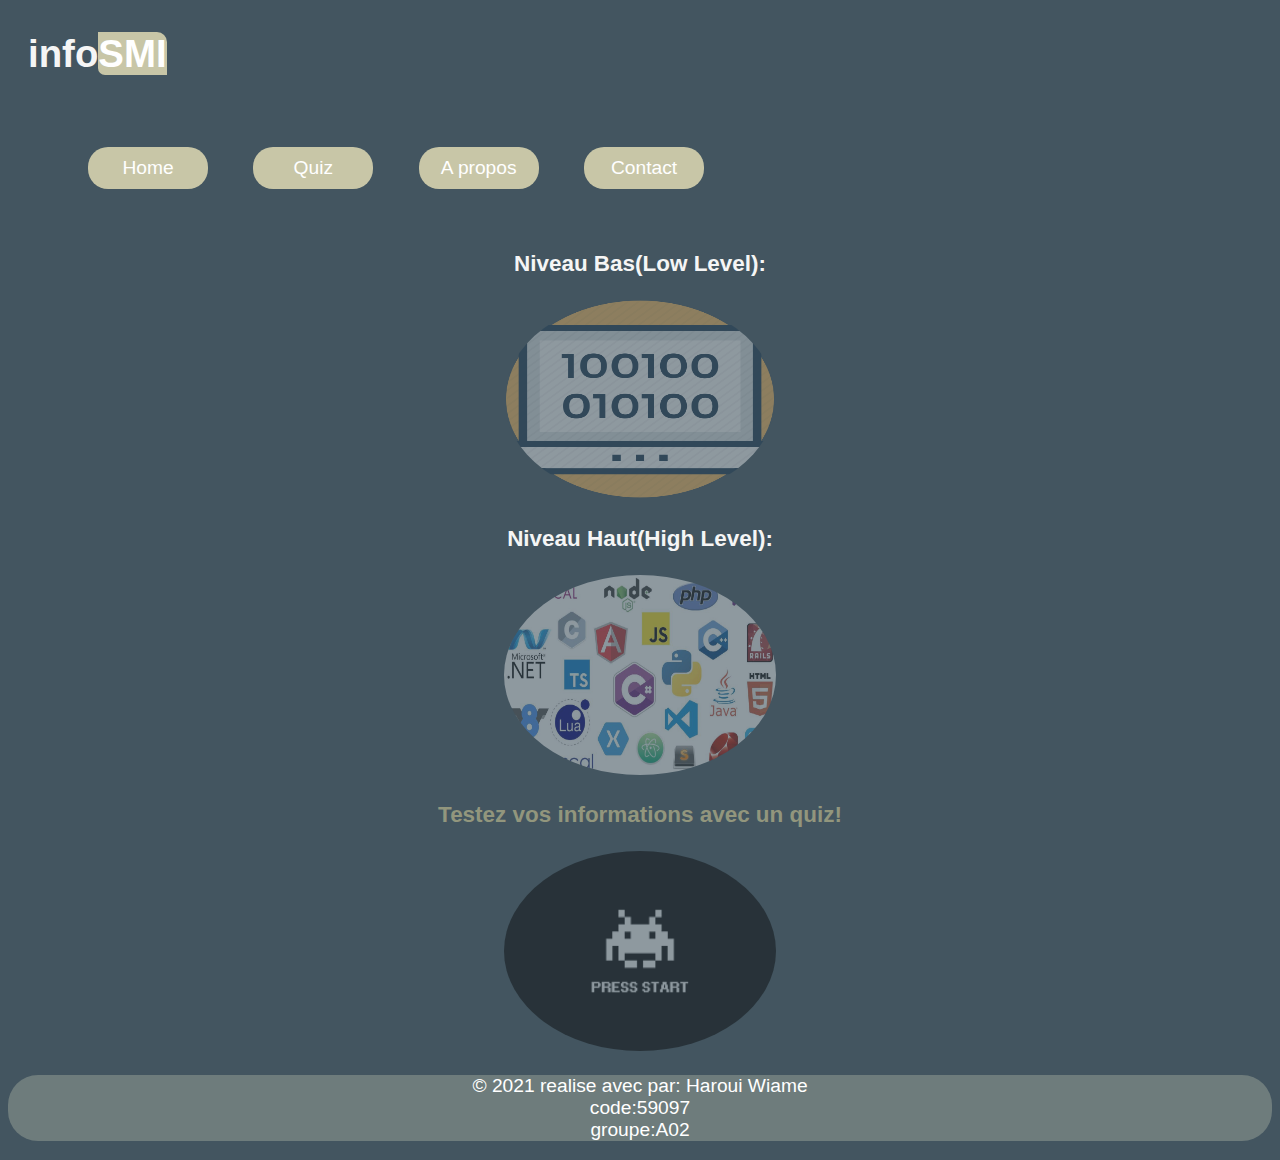
<file: index.html>
<!DOCTYPE html>
<html>
<head>
	<title>Monsite|Home</title>
	<meta charset="utf-8">
	<meta name="viewport" content="width=device-width, initial-scale=1.0">
	<link rel="stylesheet" type="text/css" href="css.css">
	<script type="text/javascript"></script>
</head>
<body>
	<div class="header">
		<h2><a href="#">info<span id="high">SMI</span></a></h2>
			<ul>
				<li><a href="index.html">Home</a></li>
				<li><a href="quiz.html">Quiz</a></li>
				<li><a href="propos.html">A propos</a></li>
				<li><a href="contact.html">Contact</a></li>
			</ul>
	</div>
			<div class="content">
				<div class ="lowl">
				<h3 id="low">Niveau Bas(Low Level):</h3>
				<img src="lowl.png" id="imgl">
				<article id="info_l">
					Lorem ipsum dolor sit amet, consectetur adipisicing elit, sed do eiusmod
					tempor incididunt ut labore et dolore magna aliqua. Ut enim ad minim veniam,
					quis nostrud exercitation ullamco laboris nisi ut aliquip ex ea commodo
					consequat. Duis aute irure dolor in reprehenderit in voluptate velit esse
					cillum dolore eu fugiat nulla pariatur. Excepteur sint occaecat cupidatat non
					proident, sunt in culpa qui officia deserunt mollit anim id est laborum.
				</article>
                </div>
                <div id="highl">
				<h3 id="hig">Niveau Haut(High Level):</h3>
				<img src="highl.jpeg" id="imgh">
				<article id="info_h">Un langage de haut niveau (HLL) est un langage de programmation tel que C, FORTRAN ou Pascal qui permet à un programmeur d'écrire des programmes plus ou moins indépendants d'un type particulier d'ordinateur.<br><br> Ces langages sont considérés comme de haut niveau car ils sont plus proches des langages humains et plus éloignés des langages machine.</article>
                </div>
                <h3 id="quizz">Testez vos informations avec un quiz!</h3>	
                <div class="quiz_start">
			<a href="quiz.html"><img src="startQuiz.png"></a>
			</div>
		</div>
	<div class="footer">
		<p>&copy; 2021 realise avec par: Haroui Wiame <br>code:59097<br>groupe:A02 </p>
	</div>
	<script type="text/javascript">
		var imgLow = document.getElementById('imgl')
		var low = document.getElementById('info_l')
		var imgHigh = document.getElementById('imgh')
		var high = document.getElementById('info_h')
		imgHigh.addEventListener("click",visible2)
		imgLow.addEventListener("click", visible1)
		var l = 0
		let h = 0
		function visible1(){
			l++
			if((l%2)!=0){
			low.style.display = "inline-block"
			imgLow.style.opacity = "1"
			} else{
				low.style.display = "none"
			imgLow.style.opacity = "0.5"
			}
			
		}
		function visible2(){
			h++
			if((h%2)!=0){
			high.style.display = "inline-block"
			imgHigh.style.opacity = "1"
			} else{
				high.style.display = "none"
			imgHigh.style.opacity = "0.5"
			}
			
		}
	</script>
</body>
</html>
</file>
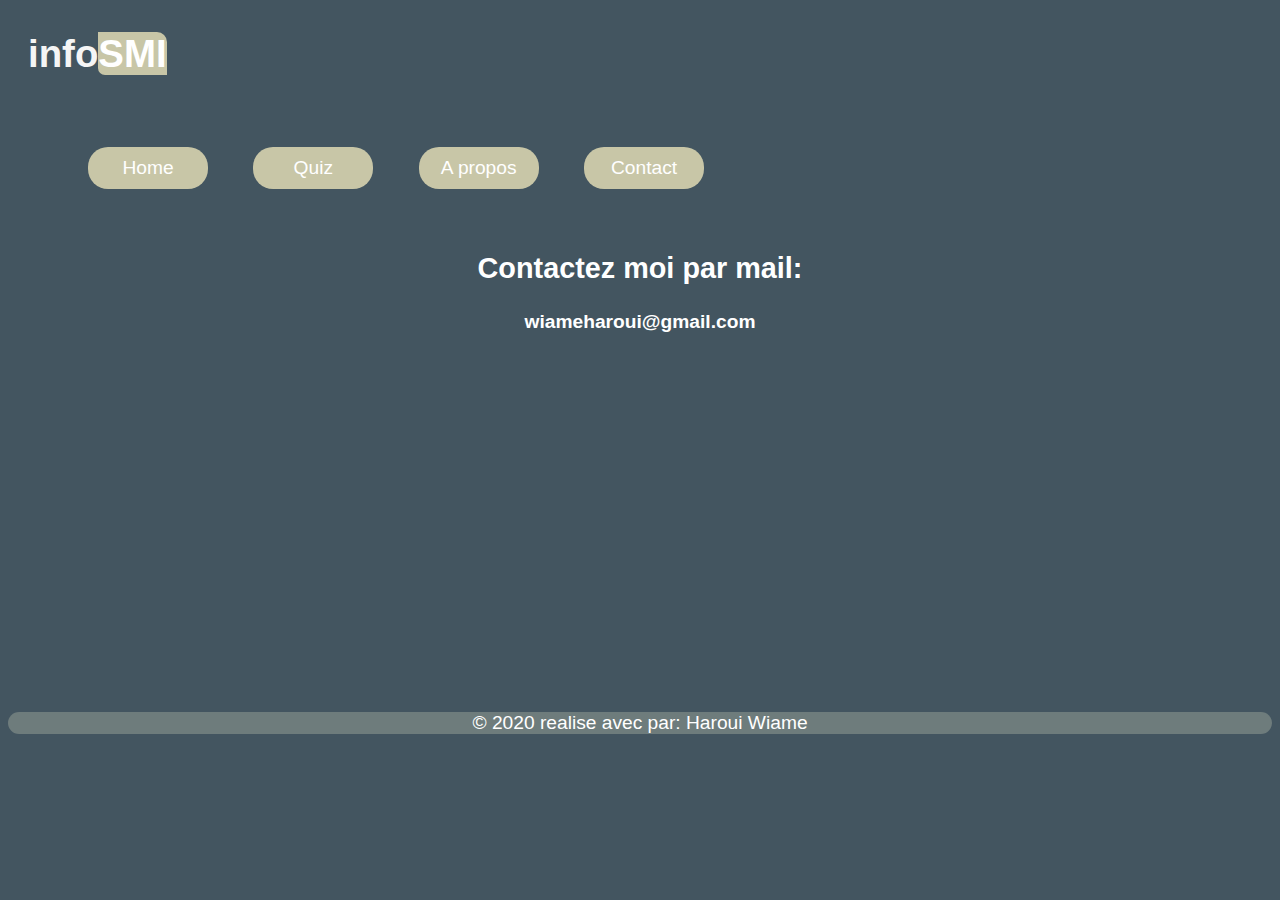
<file: contact.html>
<!DOCTYPE html>
<html>
<head>
	<title>Monsite|Home</title>
	<meta charset="utf-8">
	<meta name="viewport" content="width=device-width, initial-scale=1.0">
	<link rel="stylesheet" type="text/css" href="css.css">
	<script type="text/javascript"></script>
	<style type="text/css">
		html{color:white;
		}
		.footer{
			margin-top:30%;
		}
		.cont{
			text-align: center
		}
	</style>
</head>
<body>
	<div class="header">
		<h2><a href="#">info<span id="high">SMI</span></a></h2>
			<ul>
				<li><a href="index.html">Home</a></li>
				<li><a href="quiz.html">Quiz</a></li>
				<li><a href="propos.html">A propos</a></li>
				<li><a href="contact.html">Contact</a></li>
			</ul>
	</div>
	<div class="cont">
		<h2>Contactez moi par mail:</h2>
		<h4>wiameharoui@gmail.com</h4>
	<div class="footer">
		<p>&copy; 2020 realise avec  par: Haroui Wiame</p>
	</div>
	</div>
</body>
</html>
</file>
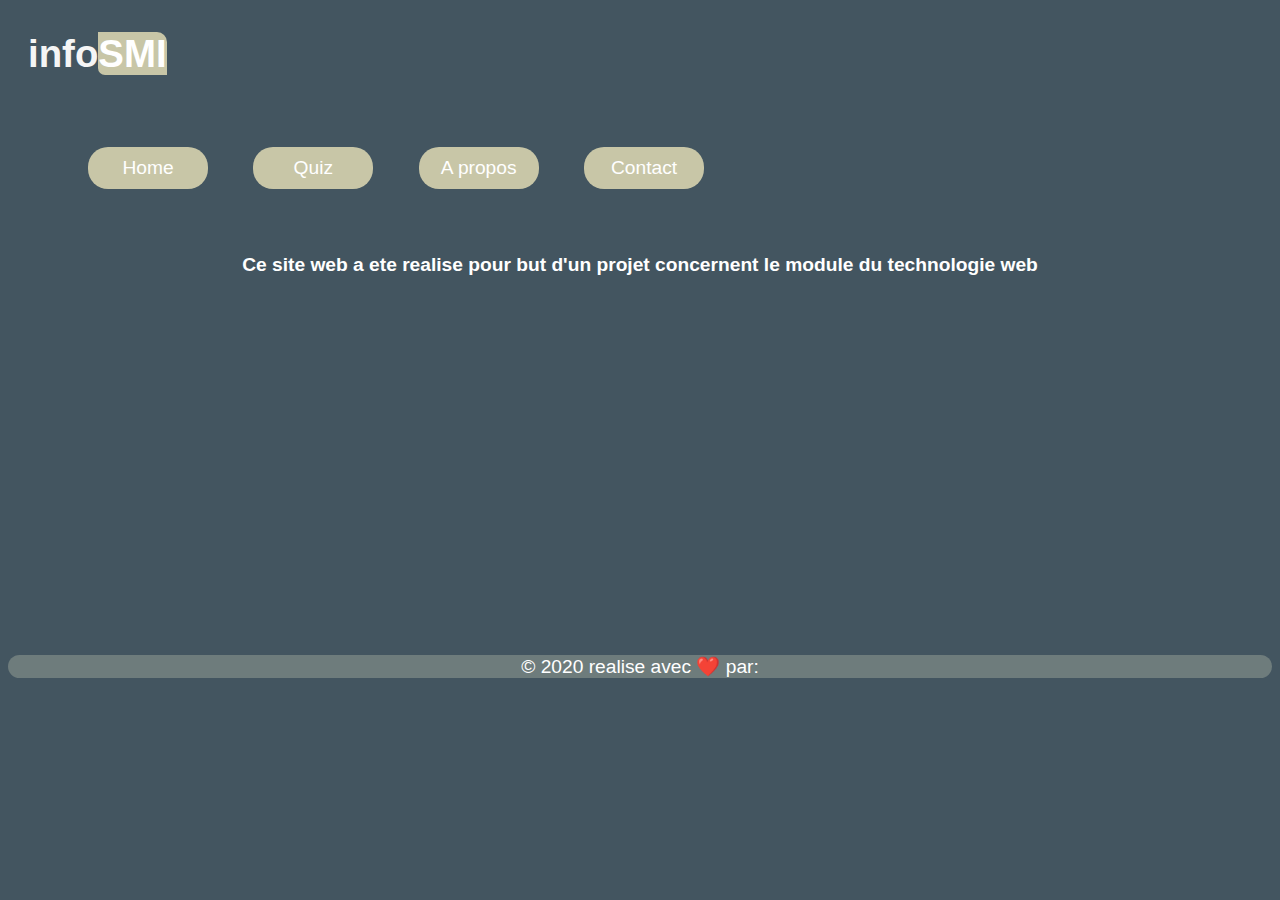
<file: propos.html>
<!DOCTYPE html>
<html>
<head>
	<title>Monsite|Home</title>
	<meta charset="utf-8">
	<meta name="viewport" content="width=device-width, initial-scale=1.0">
	<link rel="stylesheet" type="text/css" href="css.css">
	<script type="text/javascript"></script>
	<style type="text/css">
		html{color:white;
		}
		.footer{
			margin-top:30%;
		}
		.cont{
			text-align: center
		}
	</style>
</head>
<body>
	<div class="header">
		<h2><a href="#">info<span id="high">SMI</span></a></h2>
			<ul>
				<li><a href="index.html">Home</a></li>
				<li><a href="quiz.html">Quiz</a></li>
				<li><a href="propos.html">A propos</a></li>
				<li><a href="contact.html">Contact</a></li>
			</ul>
	</div>
	<div class="cont">
		<h4>Ce site web a ete realise pour but d'un projet concernent le module du technologie web</h4>
	<div class="footer">
		<p>&copy; 2020 realise avec ❤️ par: </p>
	</div>
	</div>
</body>
</html>
</file>
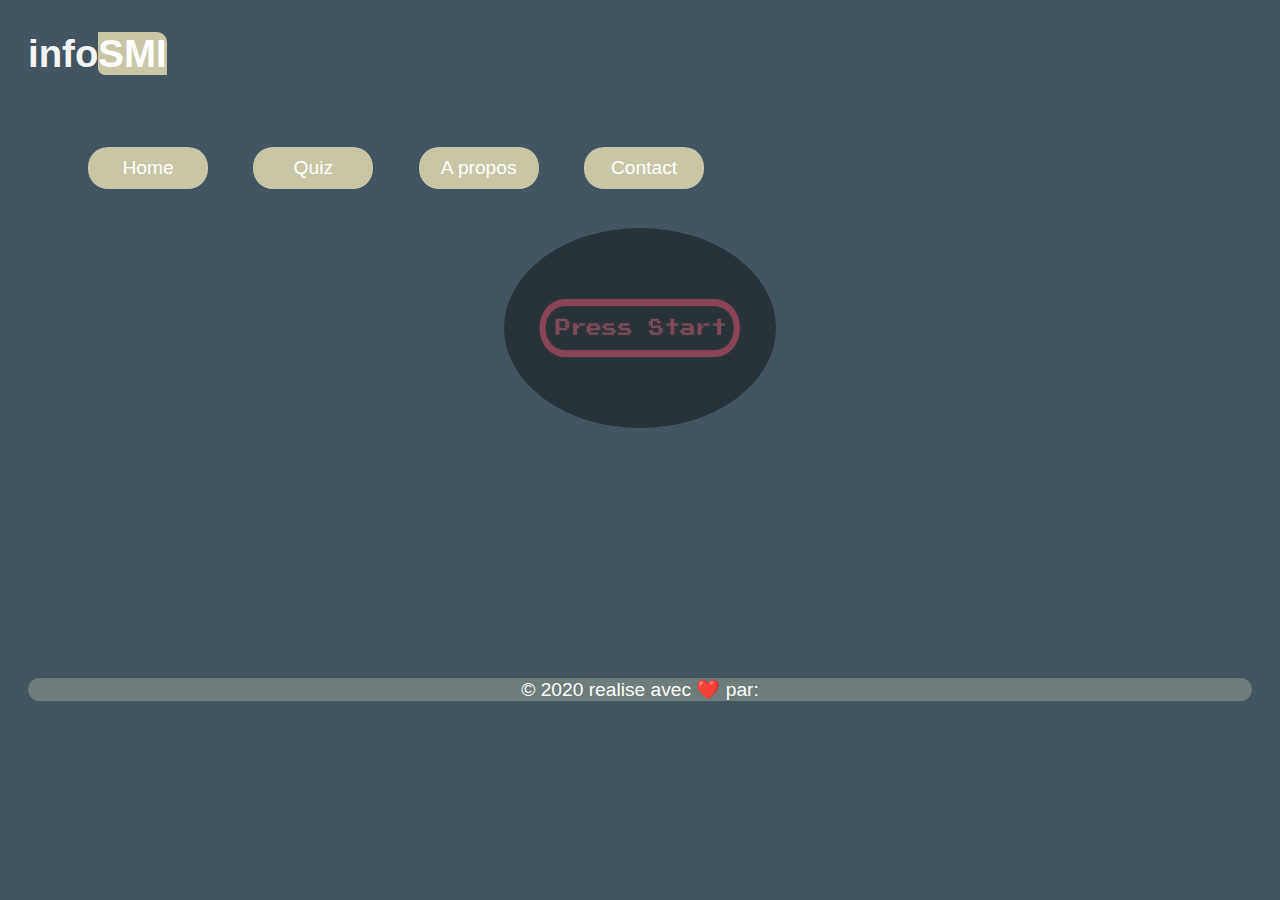
<file: quiz.html>
<!DOCTYPE html>
<html>
<head>
	<title>Monsite|QUIZ</title>
	<meta charset="utf-8">
	<meta name="viewport" content="width=device-width, initial-scale=1.0">
	<link rel="stylesheet" type="text/css" href="css.css">
	<style type="text/css">
		.cont{
				text-align: center;
				color:white;
			}
		.footer{
			margin-top: 20%
		}
		#thanks{
			display: none;
		}
		#quiz_content{
			display: none
		}
		li{
			width:auto;
		}
		#answers{
			display: none;
		}
	</style>
</head>
<body>
	<div class="header">
		<h2><a href="#">info<span id="high">SMI</span></a></h2>
		<ul>
				<li><a href="index.html">Home</a></li>
				<li><a href="quiz.html">Quiz</a></li>
				<li><a href="propos.html">A propos</a></li>
				<li><a href="contact.html">Contact</a></li>

			</ul>
		<div class="cont">
			<div>
			<img src="start!.jpg"  id="start">
			<img src="merci.jpg" id="thanks">
			<div id="quiz_content">
				<h3 id="qs">...</h3>
				<ul>
					<li id='a1'>a1</li>
					<li id='a2'>a2</li>
					<li id='a3'>a3</li>
				</ul>
			</div>
		</div>
		<div id="answers">
			<h2 style="color:rgb(40,240,10); text-decoration: underline;">Correction </h2>
			<h3>'La language C est une language de niveau ...</h3>
			<h4> Moyen : Car Il'est facile a utiliser et en meme temps il offer la possibiliter a acceder a des fonctionalites de bas niveau</h4>
			<br>
			<br>
			<h3>Est ce que le meme code assembleur peut s'executer pour toute les machines?</h3>
			<h4>Non!: Ca depend de l'architecture de l'ordinateur</h4>
			<br>
			<br>
			<h3>Dont ou le temps d'exécution est court?</h3>
			<h4>Compiler: Car le compilateur transforme le programe en language machine pour une seule fois au contre l'interpreter</h4>
			<br>
			<br>
			<h3>À l'époque, Quelle est la langage de compilation de C?</h3>
			<h4>B: C'est une langage de programmation qui précède C</h4>
		</div>
	<div class="footer">
		<p>&copy; 2020 realise avec ❤️ par: </p>
	</div>
	</div>
	<script type="text/javascript" src="quizJs.js"></script>
</body>
</html>
</file>
<file: css.css>
body{
	background-color:#435560;
	font-size:1.2em;
	font-family:Helvetica;
	background-image: url("http://www.webestrategica.com.br/web4/wp-content/uploads/2019/02/background-landing-page.jpg")

}
a{
	text-decoration:none;
	color:inherit;
}
article{
	padding-top:30px;
	color:whitesmoke;
}
img{
	border-radius: 50%;
	height:200px;
	width:272px;
	opacity: 0.4;
}
.header{
	margin:20px;
}
.header h2{
	color:#f5f5f5;
	font-size:2em;

}
#high{
	background-color:#c8c6a7;
	border-top-right-radius: 10px;
	border-bottom-left-radius: 7px;
	color:white;
}

.header ul{
	list-style-type: none;
	display:inline-block;

}

.header li{
	display:inline-block;
	margin:20px;
	background-color:#c8c6a7;
	color:white;
	width:100px;
	padding:10px;
	text-align: center;
	border-radius:20px;
	
}
.header li:hover{
	background-color:#8d0632 ;
}

.content{
	text-align: center;

}

#low{	color:#f5f5f5;
}
#hig{
	color:#f5f5f5;

}
img:hover{
	transition: 0.3s;
	opacity: 1;
	transform: rotateX(20deg);
	transform: scale(1.1);
}

#info_l{
	width:350px;
	display: none;
}

#info_h{
	display:none;
}

#quizz{
	color:#92967d;
}
.footer{
	color:white;
	font-family: Helvetica;
	text-align:center;
	background-color:#6e7c7c;
	width:auto;
	position: relative;
	border-radius:30px;
}
</file>
